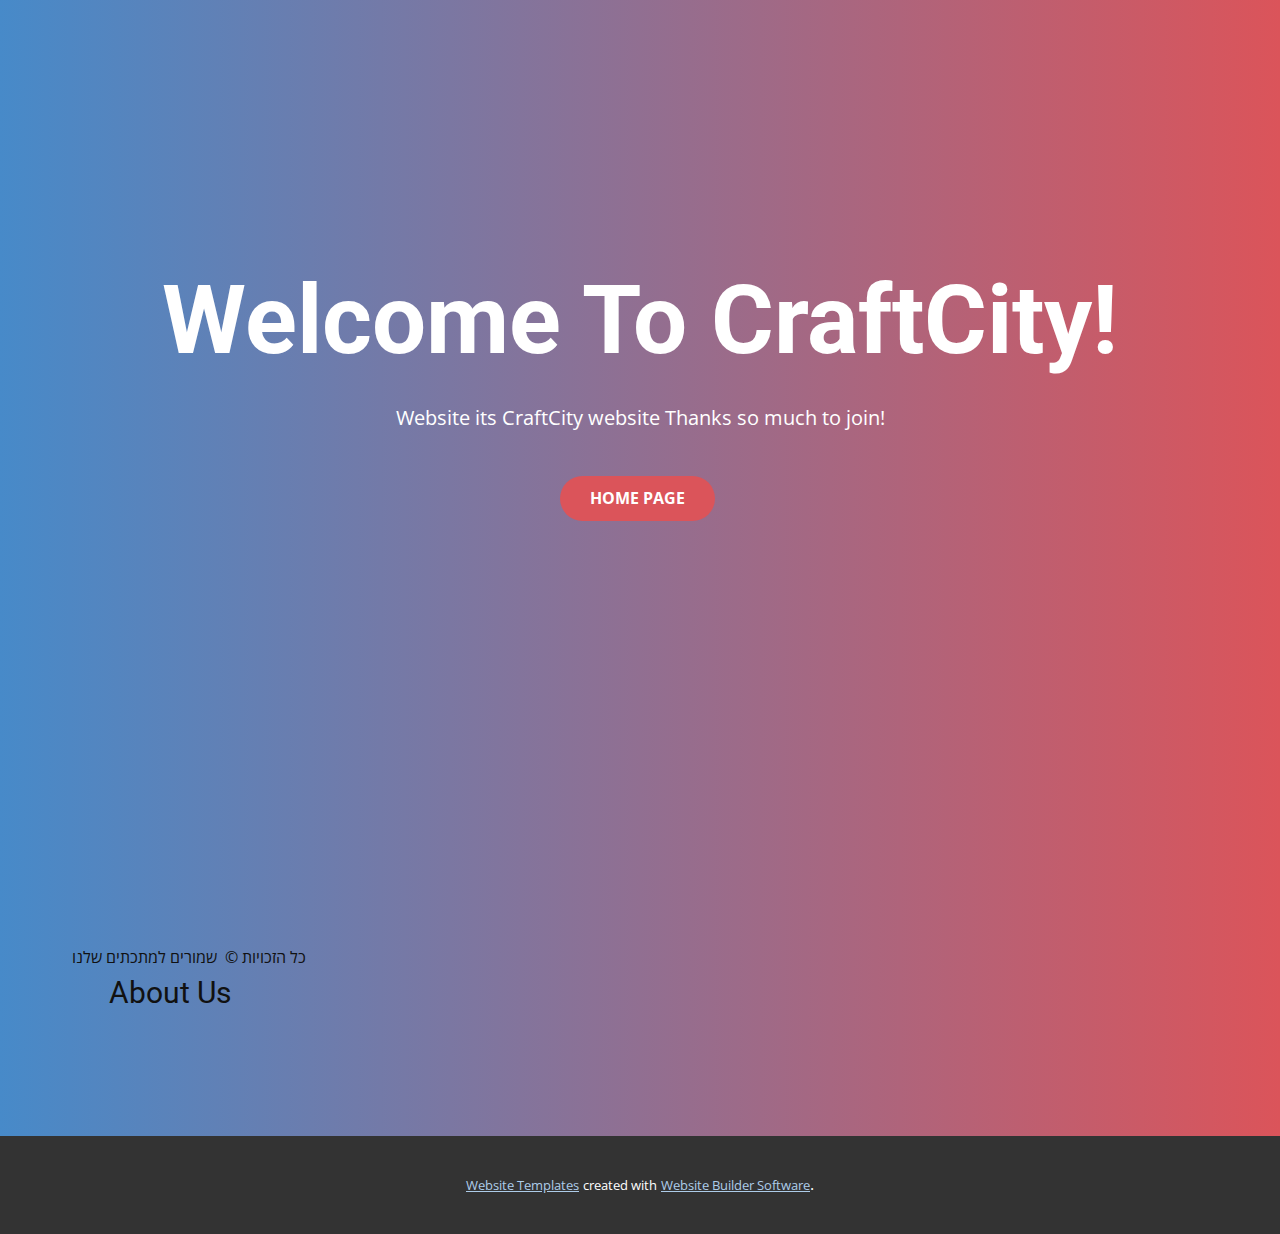
<file: index.html>
<!DOCTYPE html>
<html style="font-size: 16px;">
  <head>
    <meta name="viewport" content="width=device-width, initial-scale=1.0">
    <meta charset="utf-8">
    <meta name="keywords" content="">
    <meta name="description" content="">
    <meta name="page_type" content="np-template-header-footer-from-plugin">
    <title>About</title>
    <link rel="stylesheet" href="nicepage.css" media="screen">
<link rel="stylesheet" href="About.css" media="screen">
    <script class="u-script" type="text/javascript" src="jquery.js" defer=""></script>
    <script class="u-script" type="text/javascript" src="nicepage.js" defer=""></script>
    <meta name="generator" content="Nicepage 4.8.2, nicepage.com">
    <link id="u-theme-google-font" rel="stylesheet" href="https://fonts.googleapis.com/css?family=Roboto:100,100i,300,300i,400,400i,500,500i,700,700i,900,900i|Open+Sans:300,300i,400,400i,500,500i,600,600i,700,700i,800,800i">
    
    
    <script type="application/ld+json">{
		"@context": "http://schema.org",
		"@type": "Organization",
		"name": "Site1"
}</script>
    <meta name="theme-color" content="#478ac9">
    <meta property="og:title" content="About">
    <meta property="og:description" content="">
    <meta property="og:type" content="website">
  </head>
  <body data-home-page="About.html" data-home-page-title="About" class="u-body u-xl-mode">
    <section class="skrollable skrollable-between u-align-center u-clearfix u-gradient u-section-1" id="sec-a367">
      <div class="u-clearfix u-sheet u-sheet-1">
        <h1 class="u-text u-text-body-alt-color u-text-default u-title u-text-1"><b>Welcome To CraftCity!</b>
        </h1>
        <p class="u-large-text u-text u-text-body-alt-color u-text-variant u-text-2">Website its CraftCity website Thanks so much to join!</p>
        <div class="u-container-style u-group u-group-1">
          <div class="u-container-layout u-container-layout-1">
            <p class="u-text u-text-3">כל הזכויות ©&nbsp; שמורים למתכתים שלנו</p>
            <h3 class="u-text u-text-default u-text-4">About Us</h3>
          </div>
        </div>
        <a href="#2" class="u-btn u-btn-round u-button-style u-palette-2-base u-radius-50 u-btn-1">HOME PAGE<br>
        </a>
      </div>
    </section>
    
    
    
    <section class="u-backlink u-clearfix u-grey-80">
      <a class="u-link" href="https://nicepage.com/website-templates" target="_blank">
        <span>Website Templates</span>
      </a>
      <p class="u-text">
        <span>created with</span>
      </p>
      <a class="u-link" href="" target="_blank">
        <span>Website Builder Software</span>
      </a>. 
    </section>
  </body>
</html>
</file>
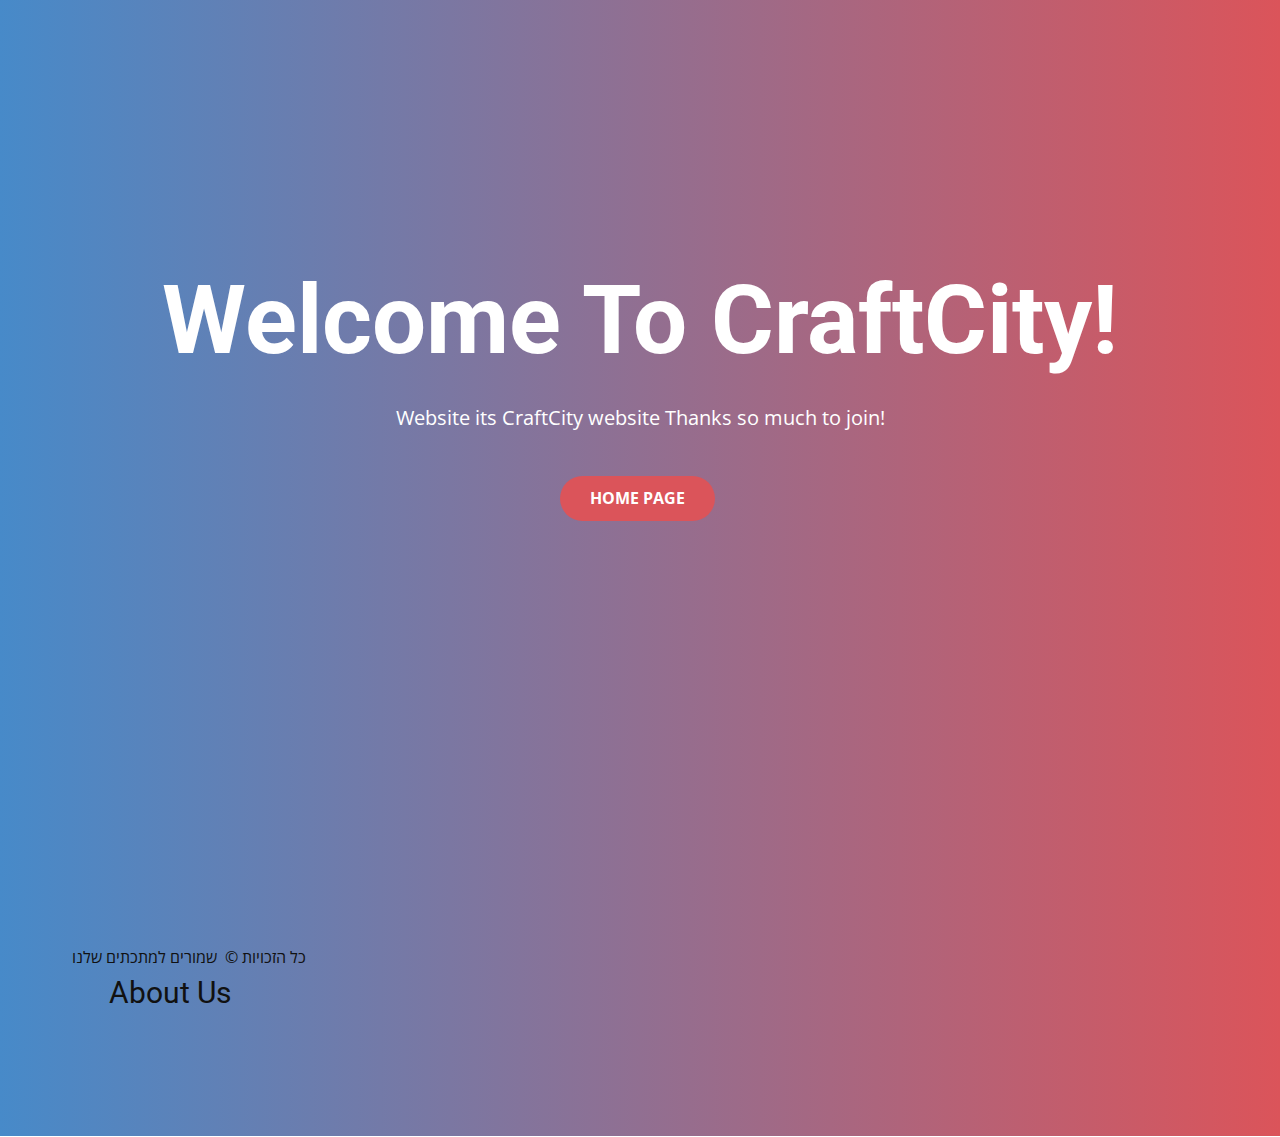
<file: About.html>
<!DOCTYPE html>
<html style="font-size: 16px;">
  <head>
    <meta name="viewport" content="width=device-width, initial-scale=1.0">
    <meta charset="utf-8">
    <meta name="keywords" content="">
    <meta name="description" content="">
    <meta name="page_type" content="np-template-header-footer-from-plugin">
    <title>About</title>
    <link rel="stylesheet" href="nicepage.css" media="screen">
<link rel="stylesheet" href="About.css" media="screen">
    <script class="u-script" type="text/javascript" src="jquery.js" defer=""></script>
    <script class="u-script" type="text/javascript" src="nicepage.js" defer=""></script>
    <meta name="generator" content="Nicepage 4.8.2, nicepage.com">
    <link id="u-theme-google-font" rel="stylesheet" href="https://fonts.googleapis.com/css?family=Roboto:100,100i,300,300i,400,400i,500,500i,700,700i,900,900i|Open+Sans:300,300i,400,400i,500,500i,600,600i,700,700i,800,800i">
    
    
    <script type="application/ld+json">{
		"@context": "http://schema.org",
		"@type": "Organization",
		"name": "Site1"
}</script>
    <meta name="theme-color" content="#478ac9">
    <meta property="og:title" content="About">
    <meta property="og:description" content="">
    <meta property="og:type" content="website">
  </head>
  <body class="u-body u-xl-mode">
    <section class="skrollable skrollable-between u-align-center u-clearfix u-gradient u-section-1" id="sec-a367">
      <div class="u-clearfix u-sheet u-sheet-1">
        <h1 class="u-text u-text-body-alt-color u-text-default u-title u-text-1"><b>Welcome To CraftCity!</b>
        </h1>
        <p class="u-large-text u-text u-text-body-alt-color u-text-variant u-text-2">Website its CraftCity website Thanks so much to join!</p>
        <div class="u-container-style u-group u-group-1">
          <div class="u-container-layout u-container-layout-1">
            <p class="u-text u-text-3">כל הזכויות ©&nbsp; שמורים למתכתים שלנו</p>
            <h3 class="u-text u-text-default u-text-4">About Us</h3>
          </div>
        </div>
        <a href="#2" class="u-btn u-btn-round u-button-style u-palette-2-base u-radius-50 u-btn-1">HOME PAGE<br>
        </a>
      </div>
    </section>
    </section>
  </body>
</html>
</file>
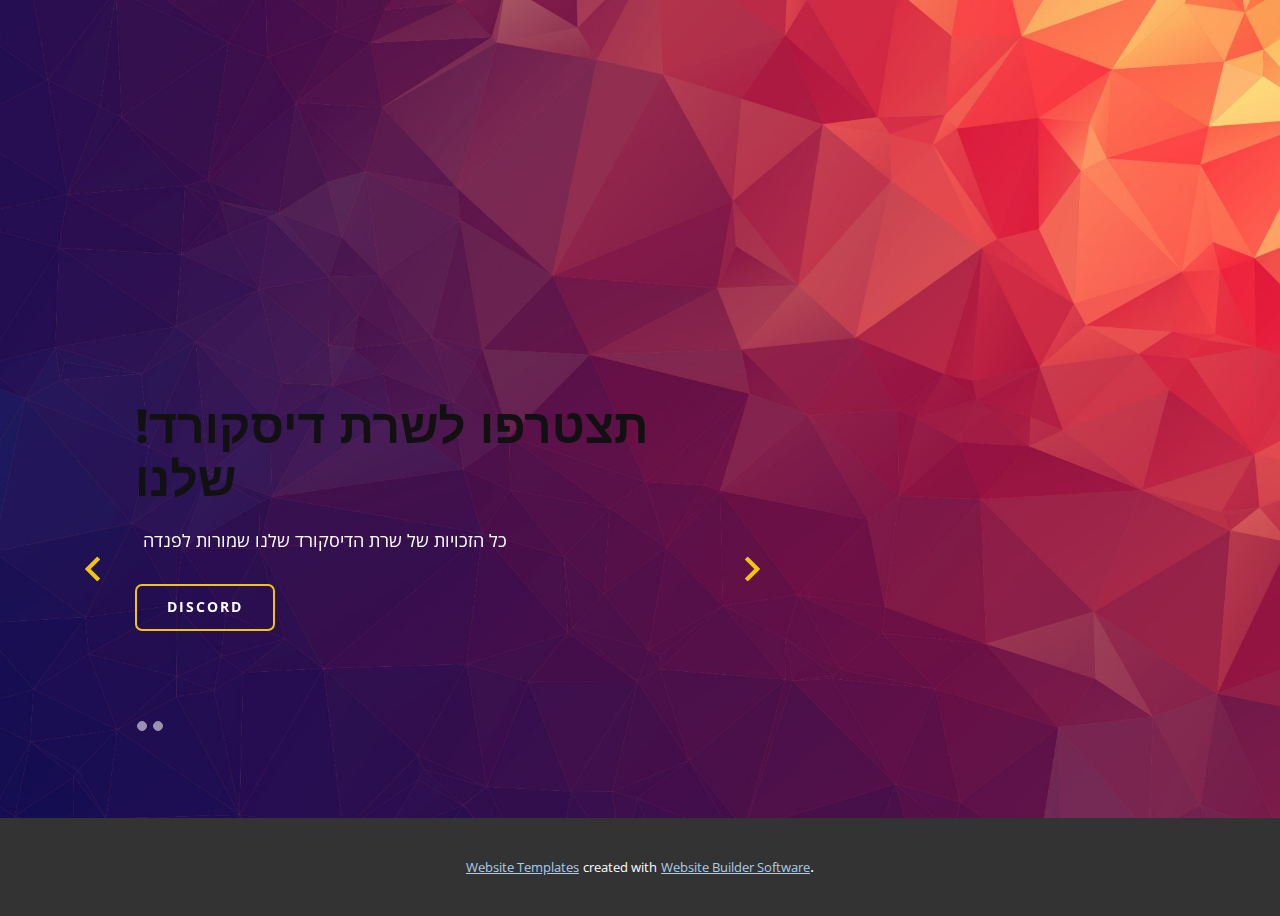
<file: Page-2.html>
<!DOCTYPE html>
<html style="font-size: 16px;">
  <head>
    <meta name="viewport" content="width=device-width, initial-scale=1.0">
    <meta charset="utf-8">
    <meta name="keywords" content="">
    <meta name="description" content="">
    <meta name="page_type" content="np-template-header-footer-from-plugin">
    <title>Page 2</title>
    <link rel="stylesheet" href="nicepage.css" media="screen">
<link rel="stylesheet" href="Page-2.css" media="screen">
    <script class="u-script" type="text/javascript" src="jquery.js" defer=""></script>
    <script class="u-script" type="text/javascript" src="nicepage.js" defer=""></script>
    <meta name="generator" content="Nicepage 4.8.2, nicepage.com">
    <link id="u-theme-google-font" rel="stylesheet" href="https://fonts.googleapis.com/css?family=Roboto:100,100i,300,300i,400,400i,500,500i,700,700i,900,900i|Open+Sans:300,300i,400,400i,500,500i,600,600i,700,700i,800,800i">
    <link id="u-page-google-font" rel="stylesheet" href="https://fonts.googleapis.com/css?family=Montserrat:100,100i,200,200i,300,300i,400,400i,500,500i,600,600i,700,700i,800,800i,900,900i">
    
    
    <script type="application/ld+json">{
		"@context": "http://schema.org",
		"@type": "Organization",
		"name": "Site1"
}</script>
    <meta name="theme-color" content="#478ac9">
    <meta property="og:title" content="Page 2">
    <meta property="og:description" content="">
    <meta property="og:type" content="website">
  </head>
  <body class="u-body u-xl-mode">
    <section class="u-clearfix u-image u-section-1" id="carousel_4b49">
      <div class="u-clearfix u-sheet u-sheet-1">
        <div id="carousel-ee08" data-interval="5000" data-u-ride="carousel" class="u-carousel u-slider u-slider-1">
          <ol class="u-carousel-indicators u-opacity u-opacity-55 u-carousel-indicators-1">
            <li data-u-target="#carousel-ee08" class="u-active u-border-1 u-border-white u-shape-circle u-white" data-u-slide-to="0" style="height: 10px; width: 10px;"></li>
            <li data-u-target="#carousel-ee08" class="u-border-1 u-border-white u-shape-circle u-white" data-u-slide-to="1" style="height: 10px; width: 10px;"></li>
          </ol>
          <div class="u-carousel-inner" role="listbox">
            <div class="u-active u-align-left u-carousel-item u-container-style u-shape-rectangle u-slide">
              <div class="u-container-layout u-valign-top u-container-layout-1">
                <h2 class="u-color-scheme-u10 u-color-style-multicolor-1 u-text u-text-1">!תצטרפו לשרת דיסקורד שלנו<br>
                </h2>
                <p class="u-large-text u-text u-text-body-alt-color u-text-variant u-text-2"> כל הזכויות של שרת הדיסקורד שלנו שמורות לפנדה</p>
                <a href="https://discord.gg/wMDTqDkjvJ" class="u-border-2 u-border-palette-3-base u-btn u-btn-round u-button-style u-hover-palette-3-base u-none u-radius-7 u-text-body-alt-color u-text-hover-white u-btn-1">Discord</a>
              </div>
            </div>
            <div class="u-align-left u-carousel-item u-container-style u-expanded-width-lg u-expanded-width-md u-expanded-width-xl u-shape-rectangle u-slide">
              <div class="u-container-layout u-valign-top u-container-layout-2">
                <h2 class="u-color-scheme-u10 u-color-style-multicolor-1 u-text u-text-3">Graphic Design</h2>
                <p class="u-large-text u-text u-text-body-alt-color u-text-variant u-text-4"> Duis aute irure dolor in reprehenderit in voluptate velit esse cillum dolore eu fugiat nulla pariatur. Excepteur sint occaecat cupidatat</p>
                <p class="u-text u-text-body-alt-color u-text-5">Image from <a href="https://www.freepik.com/photos/background" class="u-border-1 u-border-palette-3-base u-btn u-button-link u-button-style u-none u-text-body-alt-color u-btn-2">Freepik</a>
                </p>
                <a href="https://nicepage.com/k/birthday-html-templates" class="u-border-2 u-border-palette-3-base u-btn u-btn-round u-button-style u-hover-palette-3-base u-none u-radius-7 u-text-body-alt-color u-text-hover-white u-btn-3">learn more</a>
              </div>
            </div>
          </div>
          <a class="u-absolute-vcenter u-carousel-control u-carousel-control-prev u-hidden-sm u-hidden-xs u-spacing-10 u-text-palette-3-base u-carousel-control-1" href="#carousel-ee08" role="button" data-u-slide="prev">
            <span aria-hidden="true">
              <svg viewBox="0 0 256 256"><g><polygon points="207.093,30.187 176.907,0 48.907,128 176.907,256 207.093,225.813 109.28,128"></polygon>
</g></svg>
            </span>
            <span class="sr-only">
              <svg viewBox="0 0 256 256"><g><polygon points="207.093,30.187 176.907,0 48.907,128 176.907,256 207.093,225.813 109.28,128"></polygon>
</g></svg>
            </span>
          </a>
          <a class="u-absolute-vcenter u-carousel-control u-carousel-control-next u-hidden-sm u-hidden-xs u-spacing-10 u-text-palette-3-base u-carousel-control-2" href="#carousel-ee08" role="button" data-u-slide="next">
            <span aria-hidden="true">
              <svg viewBox="0 0 306 306"><g id="chevron-right"><polygon points="94.35,0 58.65,35.7 175.95,153 58.65,270.3 94.35,306 247.35,153"></polygon>
</g></svg>
            </span>
            <span class="sr-only">
              <svg viewBox="0 0 306 306"><g id="chevron-right"><polygon points="94.35,0 58.65,35.7 175.95,153 58.65,270.3 94.35,306 247.35,153"></polygon>
</g></svg>
            </span>
          </a>
        </div>
      </div>
    </section>
    
    
    
    <section class="u-backlink u-clearfix u-grey-80">
      <a class="u-link" href="https://nicepage.com/website-templates" target="_blank">
        <span>Website Templates</span>
      </a>
      <p class="u-text">
        <span>created with</span>
      </p>
      <a class="u-link" href="" target="_blank">
        <span>Website Builder Software</span>
      </a>. 
    </section>
  </body>
</html>
</file>
